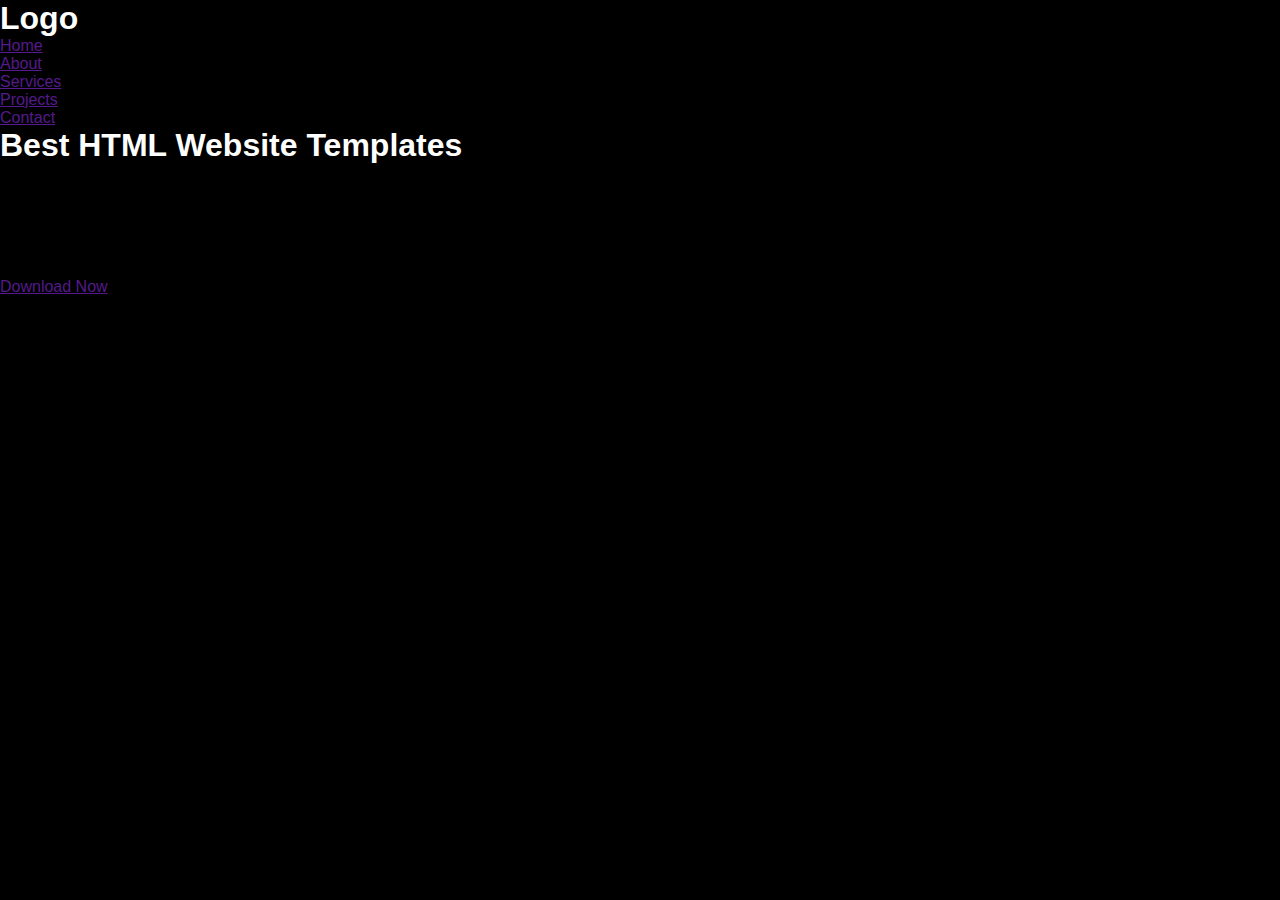
<file: index.html>
<!DOCTYPE html>
<html lang="en">
<head>
    <meta charset="UTF-8">
    <meta name="viewport" content="width=device-width, initial-scale=1.0">
    <title>NANDHINI portfolio</title>
    <!---==>>Linking external CSS-->
    <link rel="stylesheet" href="style.css">
    <!--Unicorns-->
    <link rel="stylesheet" 
    href="https://unicons.iconscout.com/release/v4.0.8/css/line.css">
</head>
<body>
    <header class="header">
        <a href ="#"class="logo"style="--i">My Portfolio</a>
        
        <nav class="navbar">
            <a href="#" class="active" style="--i:1" >Home</a>
            <a href="#"style="--i:2" >About</a>
            <a href="#"style="--i:3" >Skills</a>
            <a href="#"style="--i:4" >Portfolio</a>
            <a href="#"style="--i:5" >Contact</a>
        </nav>
    </header>

    <!---Hero Section-->
    <div class="hero-container">
        <div class="info-side">
            <h3 class="part1"> Hello ! It's me..</h3>
            <h1>Nandhini</h1>
            <h3 class="part2">--An<span> AI & ML Student .</span></h3>
            <br>
               
            <br>
            <!--Social media Icons-->
            <a href="#"><i class="uil uil-linkedin" style="--i:7"></i></a>
            <a href="#"><i class="uil uil-instagram"style="--i:8"></i></a>
            <a href="#"><i class="uil uil-whatsapp"style="--i:9"></i></a>
            <a href="#"><i class="uil uil-telegram-alt"style="--i:10"></i></a>
            <br>
            <button class="btn">Download CV</button>
        </div>
        <div class="hero-img">
            <img src="nandhu.jpeg.jpeg" style= float:right; alt="My Pic" width=300px >
        </div>
    </div>
</body>
</html>
</file>
<file: style.css>
*{
    margin:0;
    padding: 0;
    box-sizing: border-box;
}
body{
    background-color: black;
    font-family: "Poppins",sans-serif;
    color: white;
}
.header{
    display: flex;
    justify-content: space-between;
    padding: 25px 10%;
}
.logo{
    color: white;
    text-decoration: none;
    font-weight: 600;
    font-size: 27px;
    cursor: default;
}
.navbar a {
    display: inline-block;
    text-decoration: none;
    color: white;
    padding: 0px 16px;
    font-weight: 600;
    transition: 0.3s all;
    animation: navMenu 1s ease forwards;
    animation-delay: calc(0.2s*var(--i));
    opacity: 0;
}
.navbar a:hover,
.navbar a.active {
    color:  rgb(172, 26, 182);
}
 /*-----Hero Section-----*/
 .hero-container{
    display: flex;
    padding: 25px 10%;
    justify-content: center;
    align-items: center;
 }
.info-side h3{
    font-size: 30px;
    font-weight: 700;
    margin: 10px 0;
    letter-spacing: 1px;
}
.info-side h1{
    font-size: 75px;
    letter-spacing: 1px;
    font-weight: 700;
    animation: sideRight 1s ease forwards;
    opacity: 0;
    animation-delay: 1s;
}
.info-side h3 span{
    color: blueviolet;
}
.part1{
    animation: part1 1s ease forwards;  
    opacity: 0;
}
.part2{
    animation: part2 1s ease forwards;
    opacity: 0;
}
p{
    line-height: 27px;
    margin: 20px 0px 40px 0px;
    animation: sideLeft 1s ease forwards;
    opacity: 0;
    animation-delay: 1.2s;
}
.hero-img img {
    animation: zoomIn 1s ease forwards;
    animation-delay: 1s;
    opacity:0;
}
i{
    position: relative;
    border: 2px solid plum;
    padding: 10px;
    border-radius: 50%;
    color: blueviolet;
    image-resolution: 0px 8px;
    transition: 0.3ms;
    animation: socialIcons 1s ease forwards;
    animation-delay: calc(0.3s*var(--i));
    opacity: 0;
}
i:hover{
    box-sizing: 0 0 20px rgb(172, 26, 182);
}
button{
    background-color: blueviolet;
    margin-top: 50px;
    padding: 20px 70px;
    border: none;
    border-radius: 30px;
    cursor: pointer;
    font-weight: 600;
    transition: .3s;
    box-shadow: 0 0 15px rgba(178, 6, 178, 0.822);
    animation: slideUp 1s ease forwards;
    animation-delay: 1.5s;
    opacity:0;
}
button:hover{
    box-shadow: none;
}
/*---Animation --*/
@keyframes sideLeft{
    0%{
       transform: translateX(-100px );
        opacity: 0;
    }
    100%{
        transform: translateX(0);
        opacity: 1;
    }
}
@keyframes navMenu{
    0%{
        transform: translateY(-100px);
        opacity: 0;
    }
    100%{
        transform: translateY(0);
        opacity: 1;
    }
}
@keyframes part1{
    0%{
        transform: translateY(-100px);
        opacity: 0;
    }
    100%{
        transform: translateY(0);
        opacity: 1;
    }
}

@keyframes part2{
    0%{
        transform: translateY(-100px);
        opacity: 0;
    }
    100%{
        transform: translateY(0);
        opacity: 1;
    }
}
@keyframes sideRight{
    0%{
        transform: translateX(100px);
        opacity: 0;
    }
    100%{
        transform: translateX(0);
        opacity: 1;
    }
}

@keyframes socialIcons{
    0%{
        transform: translateX(100px);
        opacity: 0;
    }
    100%{
        transform: translateX(0);
        opacity: 1;
    }
}
@keyframes slideUp{
    0%{
        transform: translateY(100px);
        opacity: 0;
    }
    100%{
        transform: translateY(0);
        opacity: 1;
    }
}
@keyframes zoomIn{
    0%{
        transform: scale(0);
        opacity: 0;
    }
    100%{
        transform: scale(1);
        opacity: 1;
    }
}
</file>
